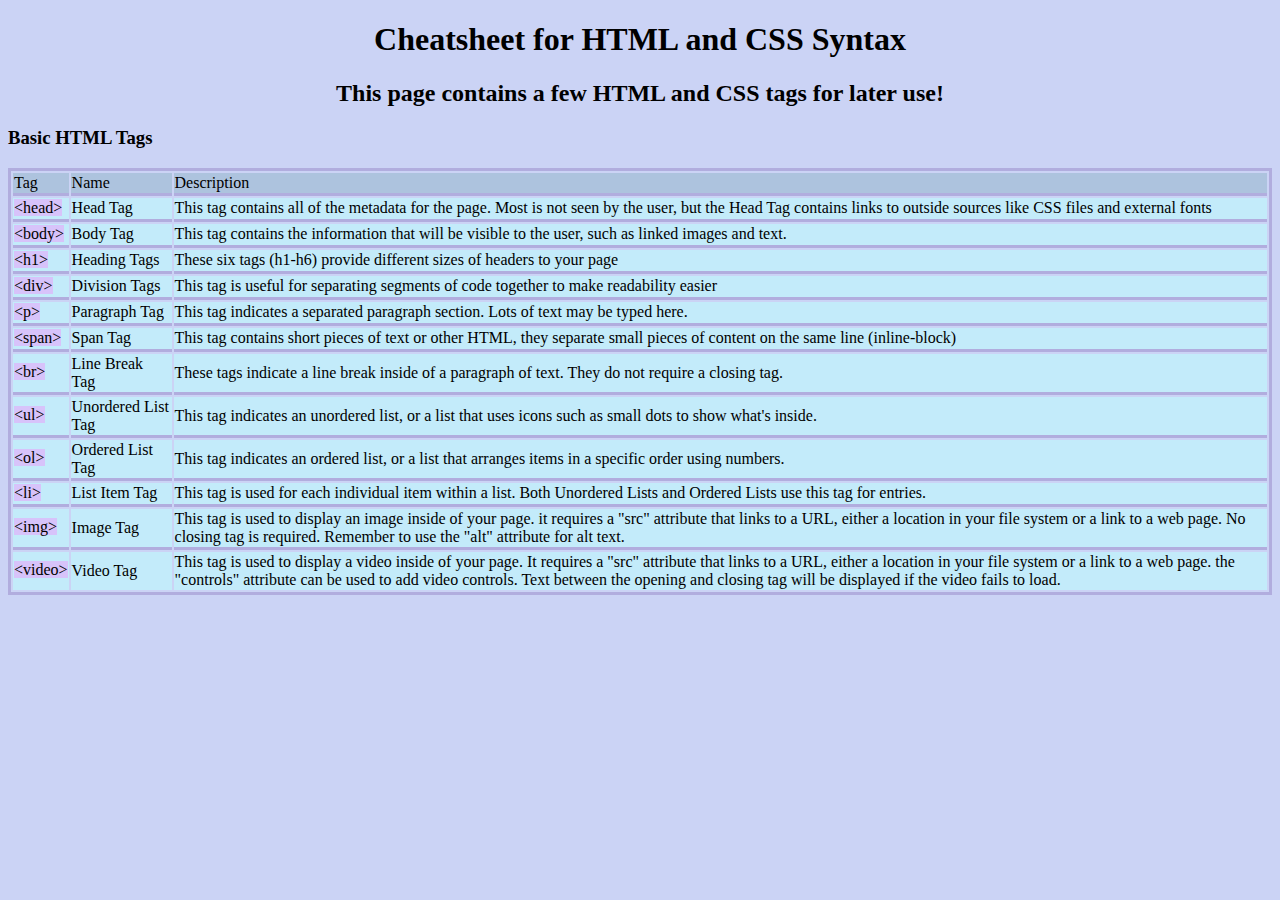
<file: cheatsheet/index.html>
<!DOCTYPE html>
<html>
  <head>
    <title>HTML and CSS Cheatsheet</title>
    <link href="resources/style.css" rel="stylesheet" />
  </head>
  <body>
    <h1>Cheatsheet for HTML and CSS Syntax</h1>
    <h2>This page contains a few HTML and CSS tags for later use!</h2>
    <div>
      <h3>Basic HTML Tags</h3>
      <table>
        <thead>
          <tr>
            <td>Tag</td>
            <td>Name</td>
            <td>Description</td>
          </tr>
        </thead>
        <tbody>
          <tr>
            <td class="tag"><span>&lt;head&gt;</span></td>
            <td>Head Tag</td>
            <td>
              This tag contains all of the metadata for the page. Most is not
              seen by the user, but the Head Tag contains links to outside
              sources like CSS files and external fonts
            </td>
          </tr>
          <tr>
            <td class="tag"><span>&lt;body&gt;</span></td>
            <td>Body Tag</td>
            <td>
              This tag contains the information that will be visible to the
              user, such as linked images and text.
            </td>
          </tr>
          <tr>
            <td class="tag"><span>&lt;h1&gt;</span></td>
            <td>Heading Tags</td>
            <td>
              These six tags (h1-h6) provide different sizes of headers to your
              page
            </td>
          </tr>
          <tr>
            <td class="tag"><span>&lt;div&gt;</span></td>
            <td>Division Tags</td>
            <td>
              This tag is useful for separating segments of code together to
              make readability easier
            </td>
          </tr>
          <tr>
            <td class="tag"><span>&lt;p&gt;</span></td>
            <td>Paragraph Tag</td>
            <td>
              This tag indicates a separated paragraph section. Lots of text may
              be typed here.
            </td>
          </tr>
          <tr>
            <td class="tag"><span>&lt;span&gt;</span></td>
            <td>Span Tag</td>
            <td>
              This tag contains short pieces of text or other HTML, they
              separate small pieces of content on the same line (inline-block)
            </td>
          </tr>
          <tr>
            <td class="tag"><span>&lt;br&gt;</span></td>
            <td>Line Break Tag</td>
            <td>
              These tags indicate a line break inside of a paragraph of text.
              They do not require a closing tag.
            </td>
          </tr>
          <tr>
            <td class="tag"><span>&lt;ul&gt;</span></td>
            <td>Unordered List Tag</td>
            <td>
              This tag indicates an unordered list, or a list that uses icons
              such as small dots to show what's inside.
            </td>
          </tr>
          <tr>
            <td class="tag"><span>&lt;ol&gt;</span></td>
            <td>Ordered List Tag</td>
            <td>
              This tag indicates an ordered list, or a list that arranges items
              in a specific order using numbers.
            </td>
          </tr>
          <tr>
            <td class="tag"><span>&lt;li&gt;</span></td>
            <td>List Item Tag</td>
            <td>
              This tag is used for each individual item within a list. Both
              Unordered Lists and Ordered Lists use this tag for entries.
            </td>
          </tr>
          <tr>
            <td class="tag"><span>&lt;img&gt;</span></td>
            <td>Image Tag</td>
            <td>
              This tag is used to display an image inside of your page. it
              requires a "src" attribute that links to a URL, either a location
              in your file system or a link to a web page. No closing tag is
              required. Remember to use the "alt" attribute for alt text.
            </td>
          </tr>
          <tr>
            <td class="tag ignore"><span>&lt;video&gt;</span></td>
            <td class="ignore">Video Tag</td>
            <td class="ignore">
              This tag is used to display a video inside of your page. It
              requires a "src" attribute that links to a URL, either a location
              in your file system or a link to a web page. the "controls"
              attribute can be used to add video controls. Text between the
              opening and closing tag will be displayed if the video fails to
              load.
            </td>
          </tr>
        </tbody>
      </table>
    </div>
  </body>
</html>
</file>
<file: cheatsheet/resources/style.css>
body {
  background-color: #cbd3f5;
}

* {
  font-family: Garamond, serif;
}

.tag {
  font-family: "Courier New", Courier, monospace;
}

table {
  border: 3px solid #b1adde;
}

td {
  border-bottom: 3px solid #b1adde;
  background-color: #c3ebfa;
}

.ignore {
  border-bottom: 0px;
}

h1,
h2 {
  text-align: center;
}

span {
  background-color: #d7c3fa;
}

thead td {
  background-color: #adc3de;
}
</file>
